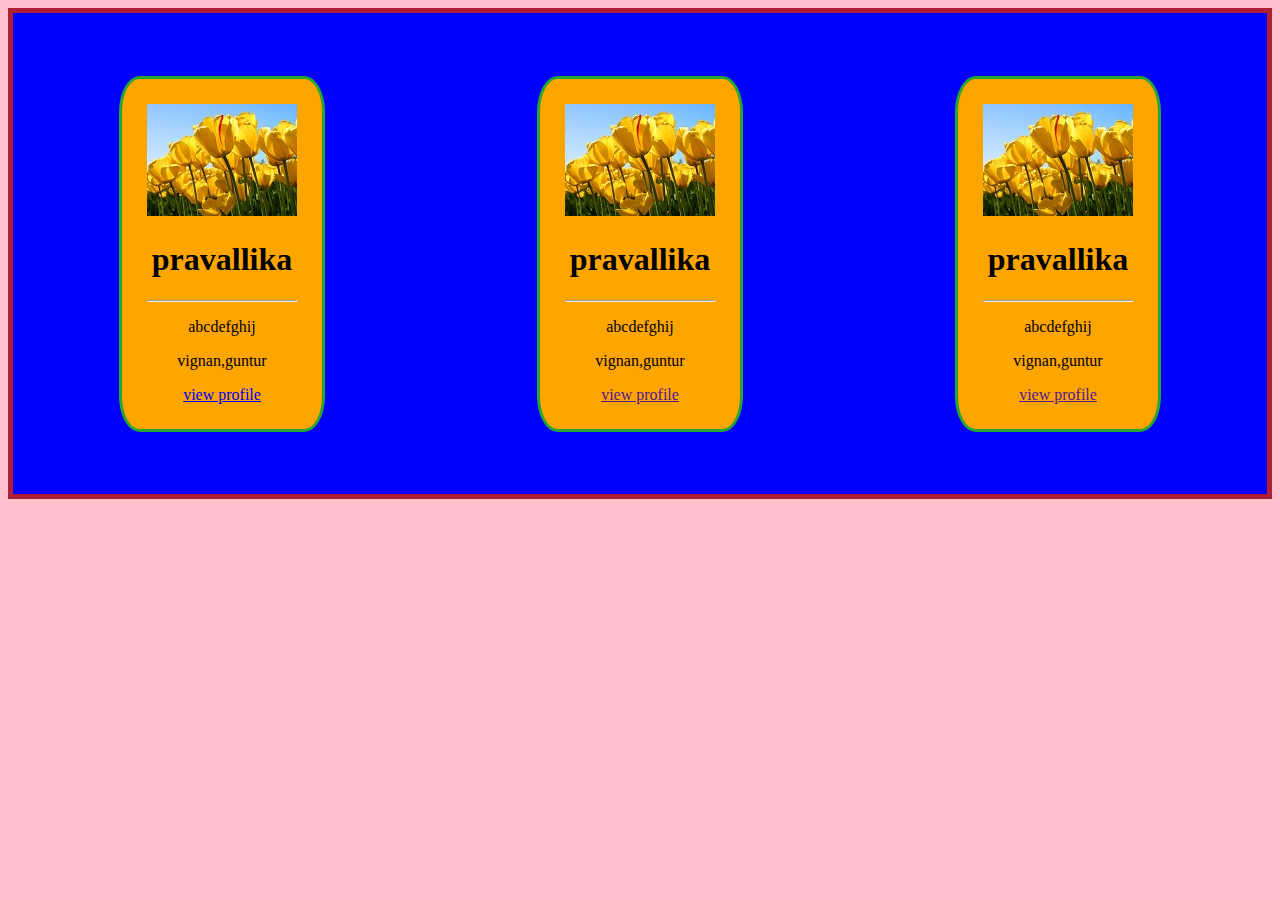
<file: index.html>
<!DOCTYPE html>
<html>
<head>
	<title>card view</title>
	<link rel="stylesheet" type="text/css" href="style.css">
</head>
<body>
 <div class="main">
 	<div class="s1">
 		<img src="Tulips.jpg" alt="Image">
 	<h1>pravallika</h1>
 	<hr>
 	<p>abcdefghij</p>
 	<p>vignan,guntur</p>
 	<a href="static.html">view profile</a>
 </div>
<div class="s1">
 		<img src="Tulips.jpg" alt="Image">
 	<h1>pravallika</h1>
 	<hr>
 	<p>abcdefghij</p>
 	<p>vignan,guntur</p>
 	<a href="">view profile</a>
 </div>
<div class="s1">
 		<img src="Tulips.jpg" alt="Image">
 	<h1>pravallika</h1>
 	<hr>
 	<p>abcdefghij</p>
 	<p>vignan,guntur</p>
 	<a href="">view profile</a>
 </div>
</div>
</body>
</html>
</file>
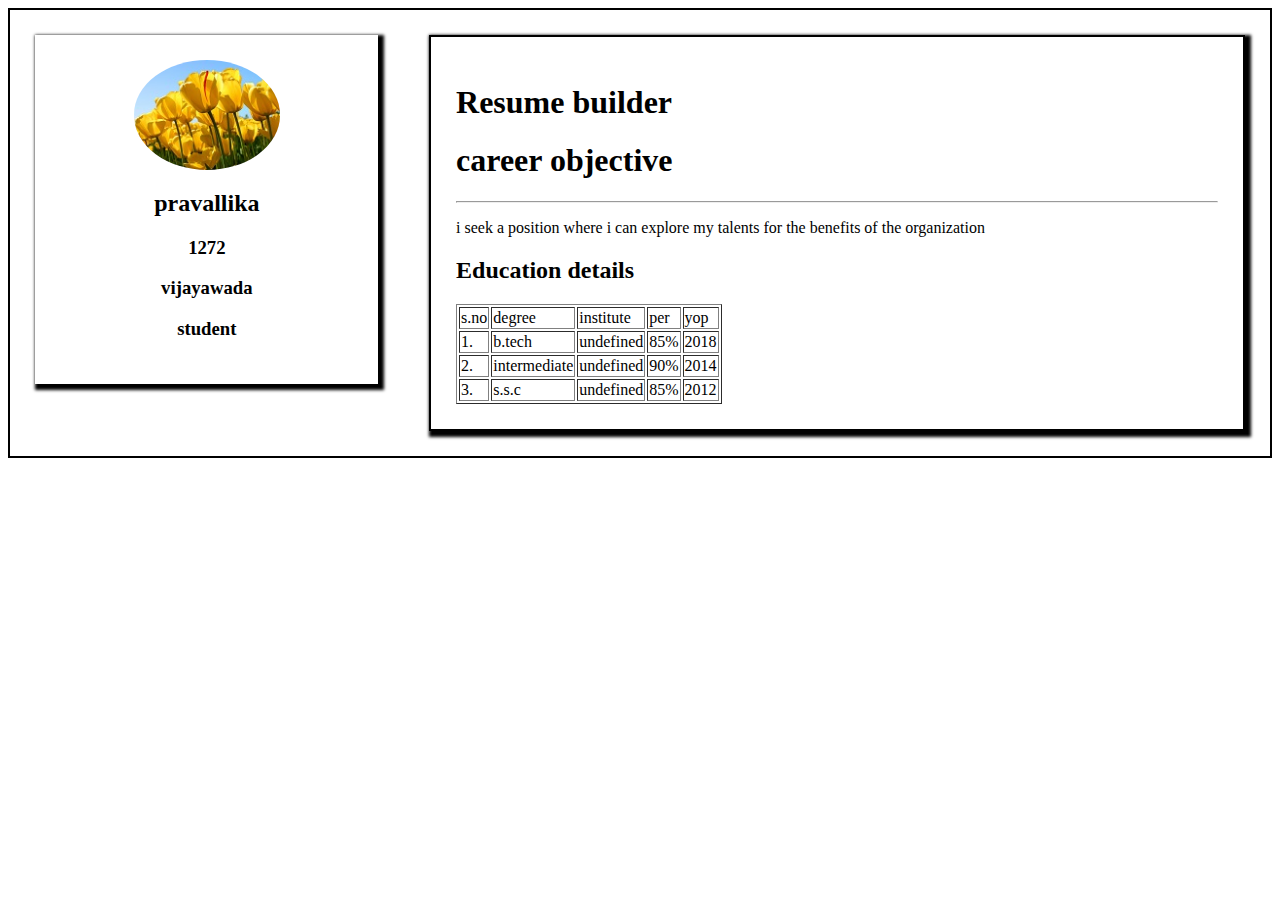
<file: dynamic.html>
<!DOCTYPE html>
<html>
<head>
	<title>:resume builder</title>
	<link rel="stylesheet" type="text/css" href="style1.css">
</head>
<body>
<div class="main1">
	<div class="left"></div>
	<div class="right"></div>
</div>
</body>
<script type="text/javascript" src="dynamic.js"></script>
</html>
</file>
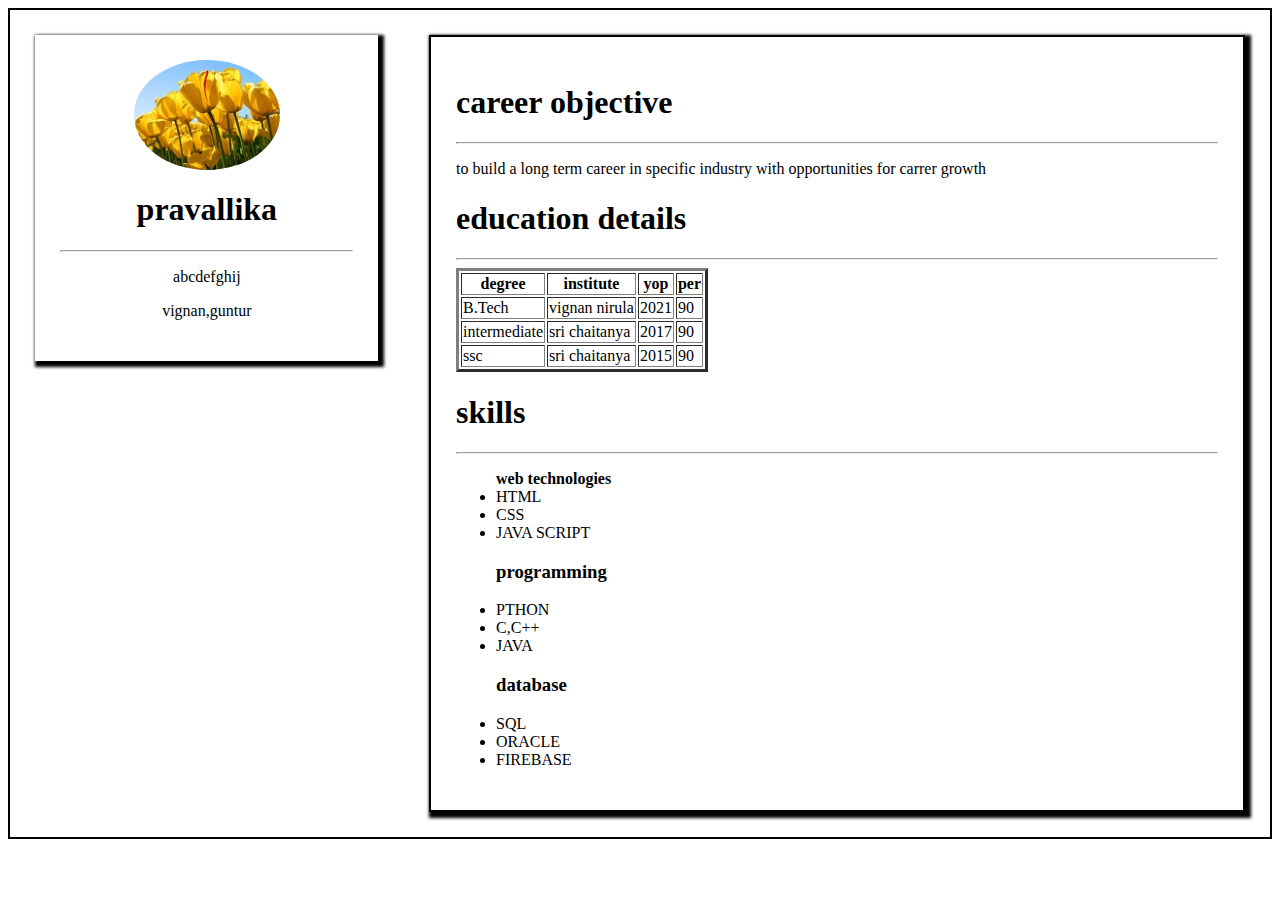
<file: static.html>
<!DOCTYPE html>
<html>
<head>
	<title>resume</title>
	<link rel="stylesheet" type="text/css" href="style1.css">
	<meta charset="utf-8">
	<meta name="viewport" content="width=device-width,initial-scale=1.0">
</head>
<body>
    <div class="main1">
 	<div class="left">
 		<img src="Tulips.jpg" alt="Image">
 	<h1>pravallika</h1>
 	<hr>
 	<p>abcdefghij</p>
 	<p>vignan,guntur</p>
 </div>
 <!-- rightdiv -->
 <div class="right">
 	<!-- career objective -->
 	<h1>career objective</h1>
 	<hr>
 	<p>to build a long term career in specific industry with opportunities for  carrer growth</p>
 	<h1>education details</h1>
 	<hr>
 	<table border="3">
 		<tr>
 			<th>degree</th>
 			<th>institute</th>
 			<th>yop</th>
 			<th>per</th>
 		</tr>
 		<tr>
 			<td>B.Tech</td>
 			<td>vignan nirula</td>
 			<td>2021</td>
 			<td>90</td>
 		</tr>
 		<tr>
 		    <td>intermediate</td>
 			<td>sri chaitanya</td>
 			<td>2017</td>
 			<td>90</td>	
 		</tr>
 		<tr>
 		    <td>ssc</td>
 			<td>sri chaitanya</td>
 			<td>2015</td>
 			<td>90</td>	
 		</tr>	
 	</table>
 	<!-- skills -->
 	 <h1>skills</h1>
 	 <hr>
 	 <ul>
      <b>web  technologies</b>
      <li>HTML</li>
      <li>CSS</li>
      <li>JAVA SCRIPT</li>
  </ul>
  <ul>
         <h3>programming</h3>
         <li>PTHON</li>
         <li>C,C++</li>
         <li>JAVA</li>
    </ul> 
    <ul>
    	<h3>database</h3>
    	<li>SQL</li>
    	<li>ORACLE</li>
    	<li>FIREBASE</li>
    </ul>    
</div>
</div>
</body>
</html>
</file>
<file: style.css>
.main{
	display:flex;
	border:5px solid #AE2036;
	justify-content: space-around;
	background:blue;
}
 .s1{
 	border:3px solid #28A435;
 	margin:5%;
 	padding:2%;
 	background:orange;
 	text-align: center;
 	border-radius: 10%;
 }
/* h1,p{
 	text-align: center
 }*/
 body{
 	background:pink;
 }
</file>
<file: style1.css>
.main1{
	display:flex;
	border: 2px  solid #000;
}
.left{
	height:70%;
 width:25%;
 border:2px  solid:#000;
 margin:2%;
 padding:2%;
 text-align: center;
 box-shadow: 3px 3px 3px 3px;
 }
 img{
 	width:50%;
	border-radius: 50%;
	display: block;
	margin-left: auto;
	margin-right: auto;
}
.right{
	width:65%;
	border:2px solid #000;
	margin: 2%;
	padding:2%;
	box-shadow: 3px 3px 3px 3px;
}
/*mediaqueries*/
@media screen and (min-width:320px) and (max-width:480px){
	.main1{
	display:flex;
	border: 2px  solid #000;
	flex-direction: column;
}
.left{
	height:70%;
 width:95%;
 border:2px  solid:#000;
 margin:2%;
 padding:2%;
 text-align: center;
 box-shadow: 3px 3px 3px 3px;
background:lightblue;
 }
 img{
 	width:50%;
	border-radius: 50%;
	display: block;
	margin-left: auto;
	margin-right: auto;
}
.right{
	width:95%;
	border:2px solid #000;
	margin: 2%;
	padding:2%;
	box-shadow: 3px 3px 3px 3px;
}
}
/*tabview*/
@media screen and (min-width:480px) and (max-width:780px){
	.main1{
	display:flex;
	border: 2px  solid #000;
	flex-direction:row;
}
.left{
	/*height:70%;*/
 width:45%;
 border:2px  solid:#000;
 margin:2%;
 padding:2%;
 text-align: center;
 box-shadow: 3px 3px 3px 3px;
background:lightblue;
 }
 img{
 	width:45%;
	border-radius: 50%;
	display: block;
	margin-left: auto;
	margin-right: auto;
}
.right{
	width:45%;
	border:2px solid #000;
	margin: 2%;
	padding:2%;
	box-shadow: 3px 3px 3px 3px;
	background:lightpink;
}
}
</file>
